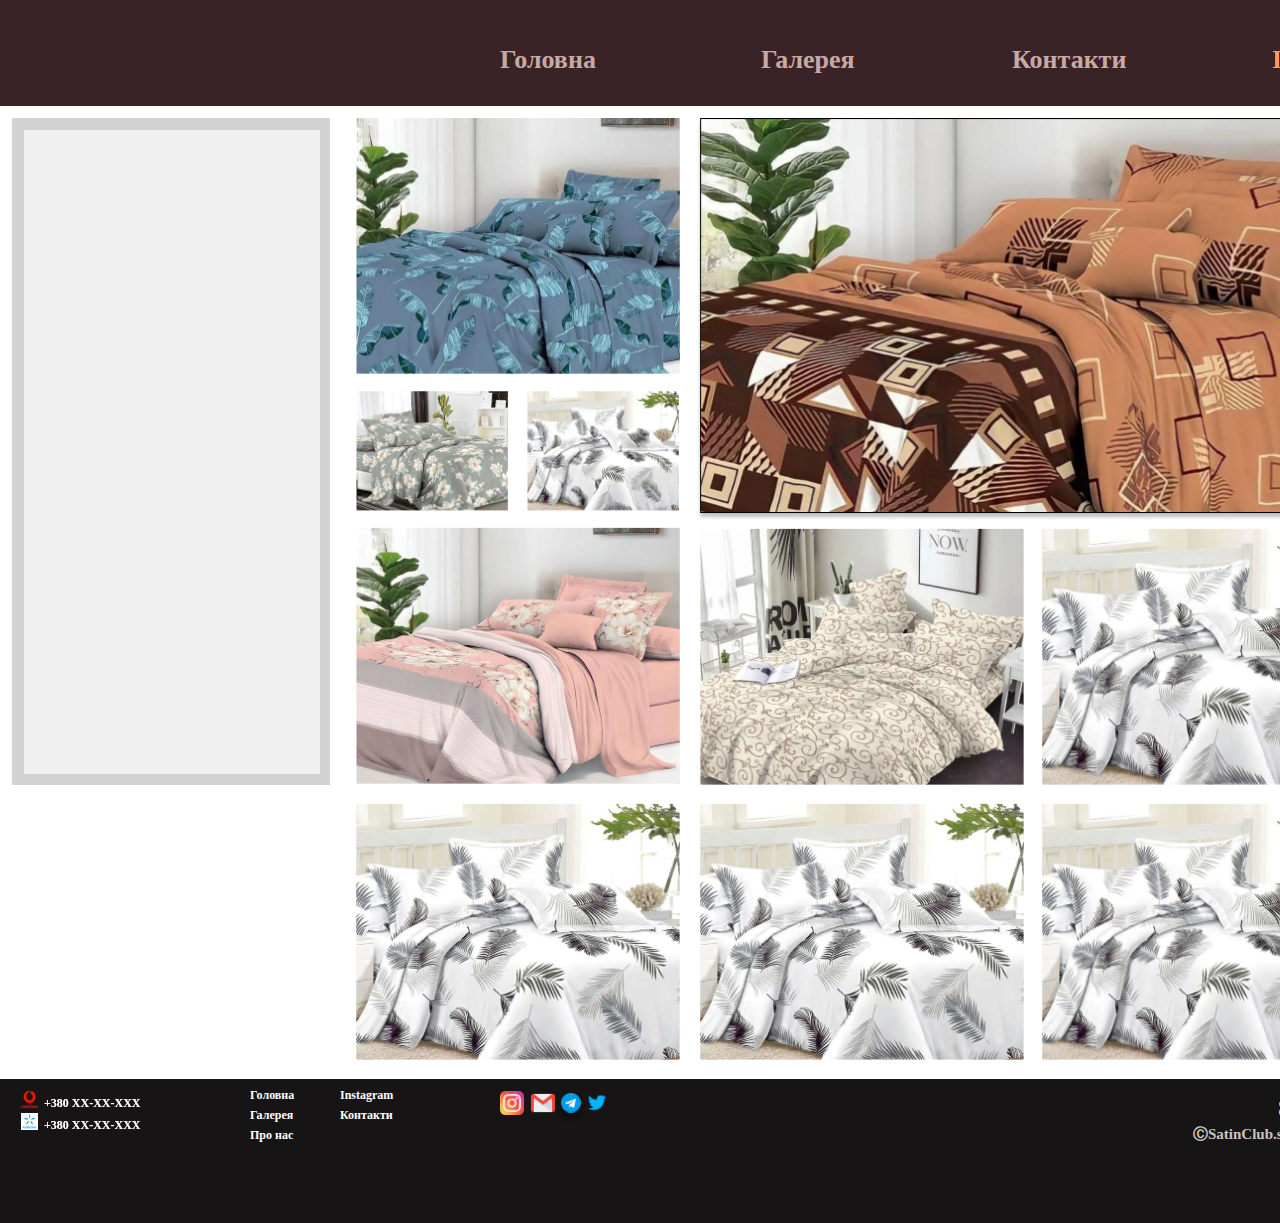
<file: index.html>
<!DOCTYPE html>
<html>
  <head>
    <meta charset="utf-8">
<link rel="stylesheet" type="text/css" href="css/style.css" />
    <title>Пример медиа-запросов</title>
  </head>

<!--  ссылка на стили -->
    <div class="header">
        <div class="menublock">
            <a href="index.html" target="_blank"><p class="txtabout">Головна</p></a>
            <a href="gallery.html" target="_blank"><p class="txtgallery">Галерея</p></a>
            <a href="aboutus.html" target="_blank"><p class="txtcontacts">Контакти</p></a>
            <a href="https://www.instagram.com/p/CqFqBNFtBSK/" target="_blank"><p class="txtinstagram">Instagram</p></a>
        </div>
    </div>




















  
    </div>

</div>
    <div class="body">
        <div class="menupanel"> 
             <div class="menupaneltwo"></div></div>

            <div class="containerimages4">
                <div class="container">
                <img src="images/image1.png" alt="Avatar" class="image">
                <div class="middle">
                  <a href="https://www.instagram.com/p/CqFqBNFtBSK/" target="_blank" class="linkimages">Instagram</a>
                </div>
              </div>
              <div class="container2">
                <img src="images/image2.png" alt="Avatar" class="image">
                <div class="middle">
                  <a href="https://www.instagram.com/p/CqFqBNFtBSK/" target="_blank" class="linkimages">Instagram</a>
                </div>
              </div>
              <div class="container3">
                <img src="images/image3.png" alt="Avatar" class="image">
                <div class="middle">
                  <a href="https://www.instagram.com/p/CqFqBNFtBSK/" target="_blank" class="linkimages">Instagram</a>
                </div>
              </div>
              <div class="container4">
                <img src="images/image4.png" alt="Avatar" class="image">
                <div class="middle">
                  <a href="https://www.instagram.com/p/CqFqBNFtBSK/" target="_blank" class="linkimages">Instagram</a>
                </div>
              </div>
              <div class="container5">
                <img src="images/image5.png" alt="Avatar" class="image">
                <div class="middle">
                  <a href="https://www.instagram.com/p/CqFqBNFtBSK/" target="_blank" class="linkimages">Instagram</a>
                </div>
              </div>
              <div class="container6">
                <img src="images/image6.png" alt="Avatar" class="image">
                <div class="middle">
                  <a href="https://www.instagram.com/p/CqFqBNFtBSK/" target="_blank" class="linkimages">Instagram</a>
                </div>
              </div>
              <div class="container7">
                <img src="images/image7.png" alt="Avatar" class="image">
                <div class="middle">
                  <a href="https://www.instagram.com/p/CqFqBNFtBSK/" target="_blank" class="linkimages">Instagram</a>
                </div>
              </div>
              <div class="container8">
                <img src="images/image7.png" alt="Avatar" class="image">
                <div class="middle">
                  <a href="https://www.instagram.com/p/CqFqBNFtBSK/" target="_blank" class="linkimages">Instagram</a>
                </div>
              </div>
              <div class="container9">
                <img src="images/image7.png" alt="Avatar" class="image">
                <div class="middle">
                  <a href="https://www.instagram.com/p/CqFqBNFtBSK/" target="_blank" class="linkimages">Instagram</a>
                </div>
              </div>
              <div class="container10">
                <img src="images/image7.png" alt="Avatar" class="image">
                <div class="middle">
                  <a href="https://www.instagram.com/p/CqFqBNFtBSK/" target="_blank" class="linkimages">Instagram</a>
                </div>
              </div>


              
            </div>
    </div>





    <div class="footer">
        <div class="footercontainer">
             <img src="images/icons/vodafonicon.svg" alt="Vodafon" class="vodafoncont">
            <img src="images/icons/kievstaricon.svg" alt="Kievstar" class="kiyvstarcont">
            <div class="nombercont">
                <p class="nomber1">+380 XX-XX-XXX</p>
                <p class="nomber2">+380 XX-XX-XXX</p>
            </div>           
        </div>


        <div class="footercontainer2">
            <a href="https://www.instagram.com/">
              <img src="images/icons/instagramicon.svg" alt="Instagram" class="instagramicon">
            </a>
            <a href="https://mail.google.com/">
              <img src="images/icons/gmailicon.svg" alt="Gmail" class="gmailicon">
            </a>
            <a href="https://telegram.org/">
              <img src="images/icons/telegramicon.svg" alt="Telegram" class="telegramicon">
            </a>
            <a href="https://twitter.com/">
              <img src="images/icons/twittericon.svg" alt="Twitter" class="twittericon">
            </a>
        </div>


        <div class="footercontainer3">
            <a href="https://www.instagram.com/p/CqFqBNFtBSK/" target="_blank"><p class="helpmenufotter">Головна</p></a>
            <a href="https://www.instagram.com/p/CqFqBNFtBSK/" target="_blank"><p class="gallerymenufooter">Галерея</p></a>
            <a href="https://www.instagram.com/p/CqFqBNFtBSK/" target="_blank"><p class="aboutusmenufooter">Про нас</p></a>
            <a href="https://www.instagram.com/p/CqFqBNFtBSK/" target="_blank"><p class="comtactsmenufooter">Контакти</p></a>
            <a href="https://www.instagram.com/p/CqFqBNFtBSK/" target="_blank"><p class="instagrammenufooter">Instagram</p></a>
        </div>


        <div class="footercontainer4">
            <p class="satinclubtext">Satinclub</p>
            <img src="images/icons/ua.png" alt="Ua" class="ua">
            <img src="images/icons/yellow.png" alt="Ua" class="ua2">
            <p class="satinclubcom">ⒸSatinClub.shop.ua 2023 piк.</p>
        </div>

    </div>




  <body>

  </body>
</html>
</file>
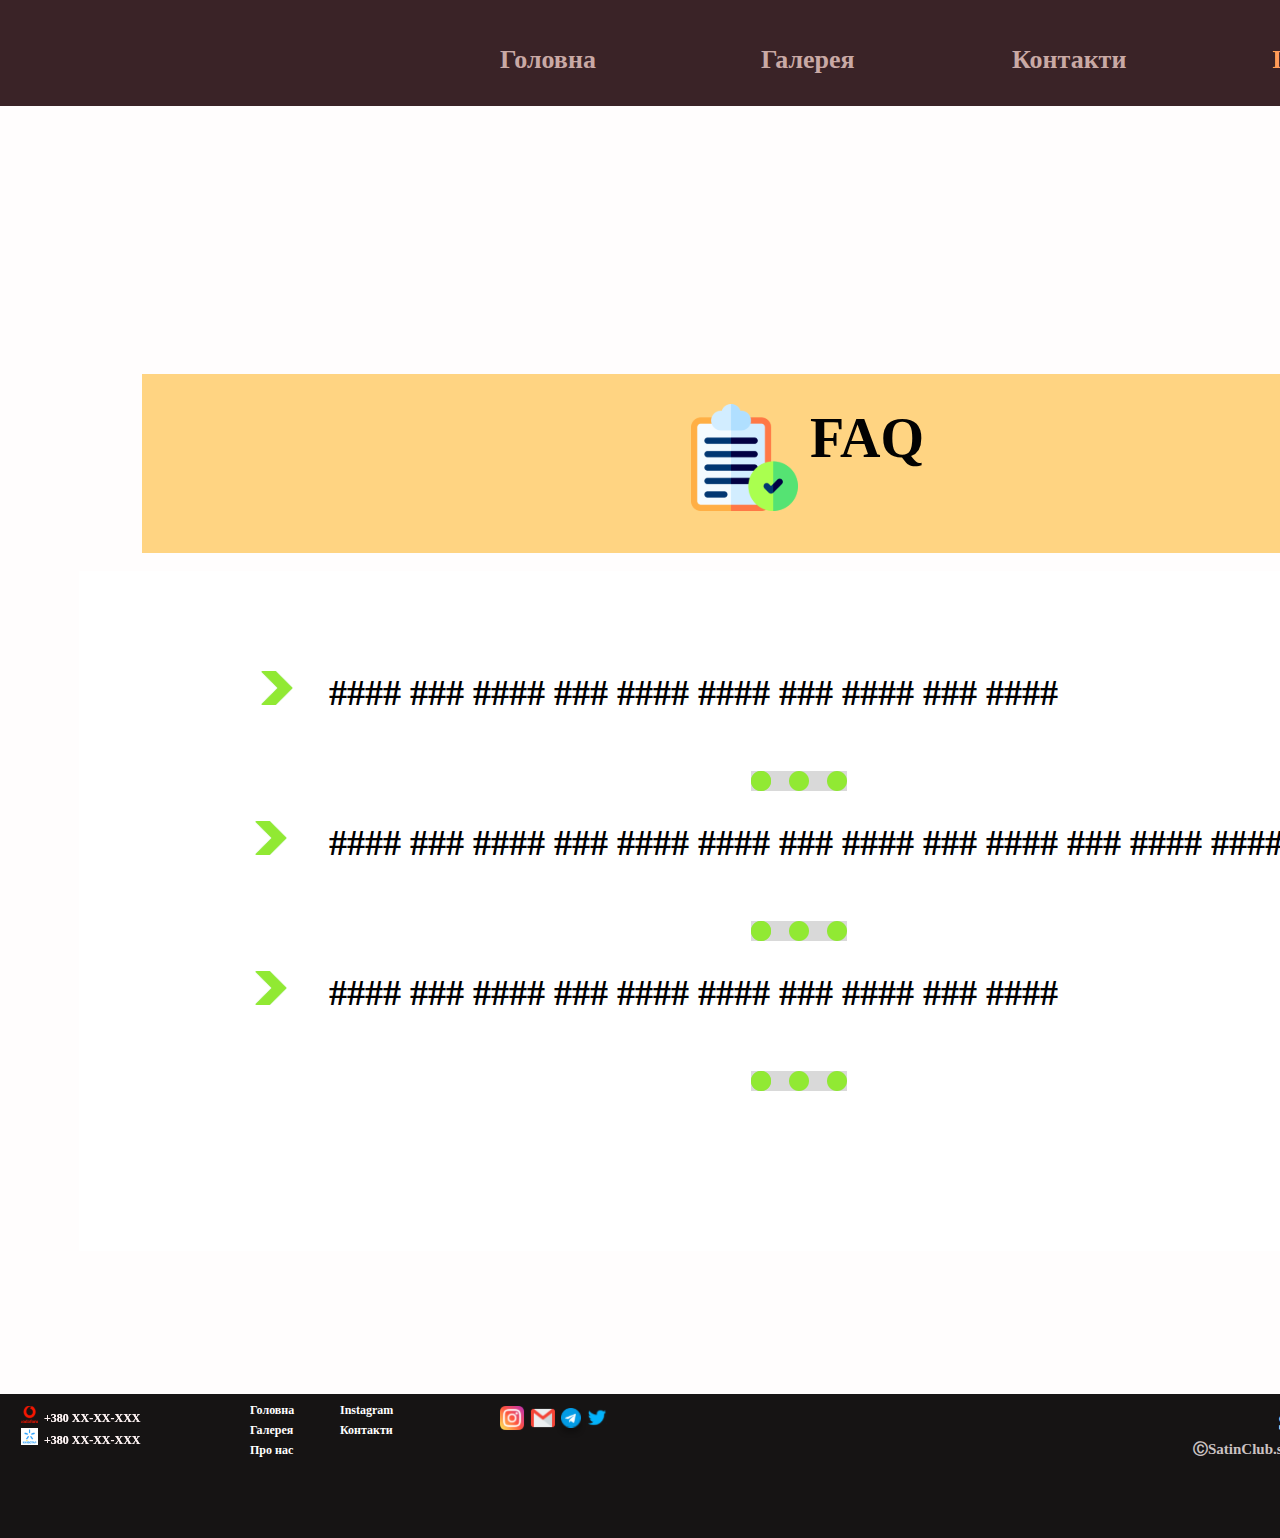
<file: aboutus.html>
<!DOCTYPE html>
<html>
  <head>

    <meta charset="utf-8">
    <link rel="stylesheet" type="text/css" href="css/style.css" />
    <title>Пример медиа-запросов</title>
  </head>

<!--  ссылка на стили -->
    <div class="header">
        <div class="menublock">
            <a href="index.html" target="_blank"><p class="txtabout">Головна</p></a>
            <a href="gallery.html" target="_blank"><p class="txtgallery">Галерея</p></a>
            <a href="aboutus.html" target="_blank"><p class="txtcontacts">Контакти</p></a>
            <a href="https://www.instagram.com/p/CqFqBNFtBSK/" target="_blank"><p class="txtinstagram">Instagram</p></a>
        </div>
    </div>




















  
    </div>

</div>
    <div class="bodyabout">
        <div class="abouttitle">


            <img src="images/icons/helpbanner.svg" alt="Title" class="aboutimagetitle">
            <h1 class="abouttexttitle">FAQ</h1>
        </div> 


        <div class="helpaboutcontainer">
            <img src="images/icons/arrow1.svg" alt="Arrow" class="arrow1">
            <h2 class="textinfoabout1">#### ### #### ### #### #### ### #### ### ####</h2>
            <img src="images/icons/pin.png" alt="Pin" class="pointercontainerabout">

            <img src="images/icons/arrow1.svg" alt="Arrow" class="arrow2">
            <h2 class="textinfoabout2">#### ### #### ### #### #### ### #### ### #### ### #### #### ###</h2>
            <img src="images/icons/pin.png" alt="Pin" class="pointercontainerabout2">

            <img src="/images/icons/arrow1.svg" alt="Arrow" class="arrow3">
            <h2 class="textinfoabout3">#### ### #### ### #### #### ### #### ### ####</h2>
            <img src="/images/icons/pin.png" alt="Pin" class="pointercontainerabout3">
        </div>






    </div>
    <div class="footer">
        <div class="footercontainer">
             <img src="images/icons/vodafonicon.svg" alt="Vodafon" class="vodafoncont">
            <img src="images/icons/kievstaricon.svg" alt="Kievstar" class="kiyvstarcont">
            <div class="nombercont">
                <p class="nomber1">+380 XX-XX-XXX</p>
                <p class="nomber2">+380 XX-XX-XXX</p>
            </div>           
        </div>


        <div class="footercontainer2">
            <a href="https://www.instagram.com/">
              <img src="images/icons/instagramicon.svg" alt="Instagram" class="instagramicon">
            </a>
            <a href="https://mail.google.com/">
              <img src="images/icons/gmailicon.svg" alt="Gmail" class="gmailicon">
            </a>
            <a href="https://telegram.org/">
              <img src="images/icons/telegramicon.svg" alt="Telegram" class="telegramicon">
            </a>
            <a href="https://twitter.com/">
              <img src="images/icons/twittericon.svg" alt="Twitter" class="twittericon">
            </a>
        </div>


        <div class="footercontainer3">
            <a href="https://www.instagram.com/p/CqFqBNFtBSK/" target="_blank"><p class="helpmenufotter">Головна</p></a>
            <a href="https://www.instagram.com/p/CqFqBNFtBSK/" target="_blank"><p class="gallerymenufooter">Галерея</p></a>
            <a href="https://www.instagram.com/p/CqFqBNFtBSK/" target="_blank"><p class="aboutusmenufooter">Про нас</p></a>
            <a href="https://www.instagram.com/p/CqFqBNFtBSK/" target="_blank"><p class="comtactsmenufooter">Контакти</p></a>
            <a href="https://www.instagram.com/p/CqFqBNFtBSK/" target="_blank"><p class="instagrammenufooter">Instagram</p></a>
        </div>


        <div class="footercontainer4">
            <p class="satinclubtext">Satinclub</p>
            <img src="images/icons/ua.png" alt="Ua" class="ua">
            <img src="images/icons/yellow.png" alt="Ua" class="ua2">
            <p class="satinclubcom">ⒸSatinClub.shop.ua 2023 piк.</p>
        </div>

    </div>




  <body>

  </body>
</html>
</file>
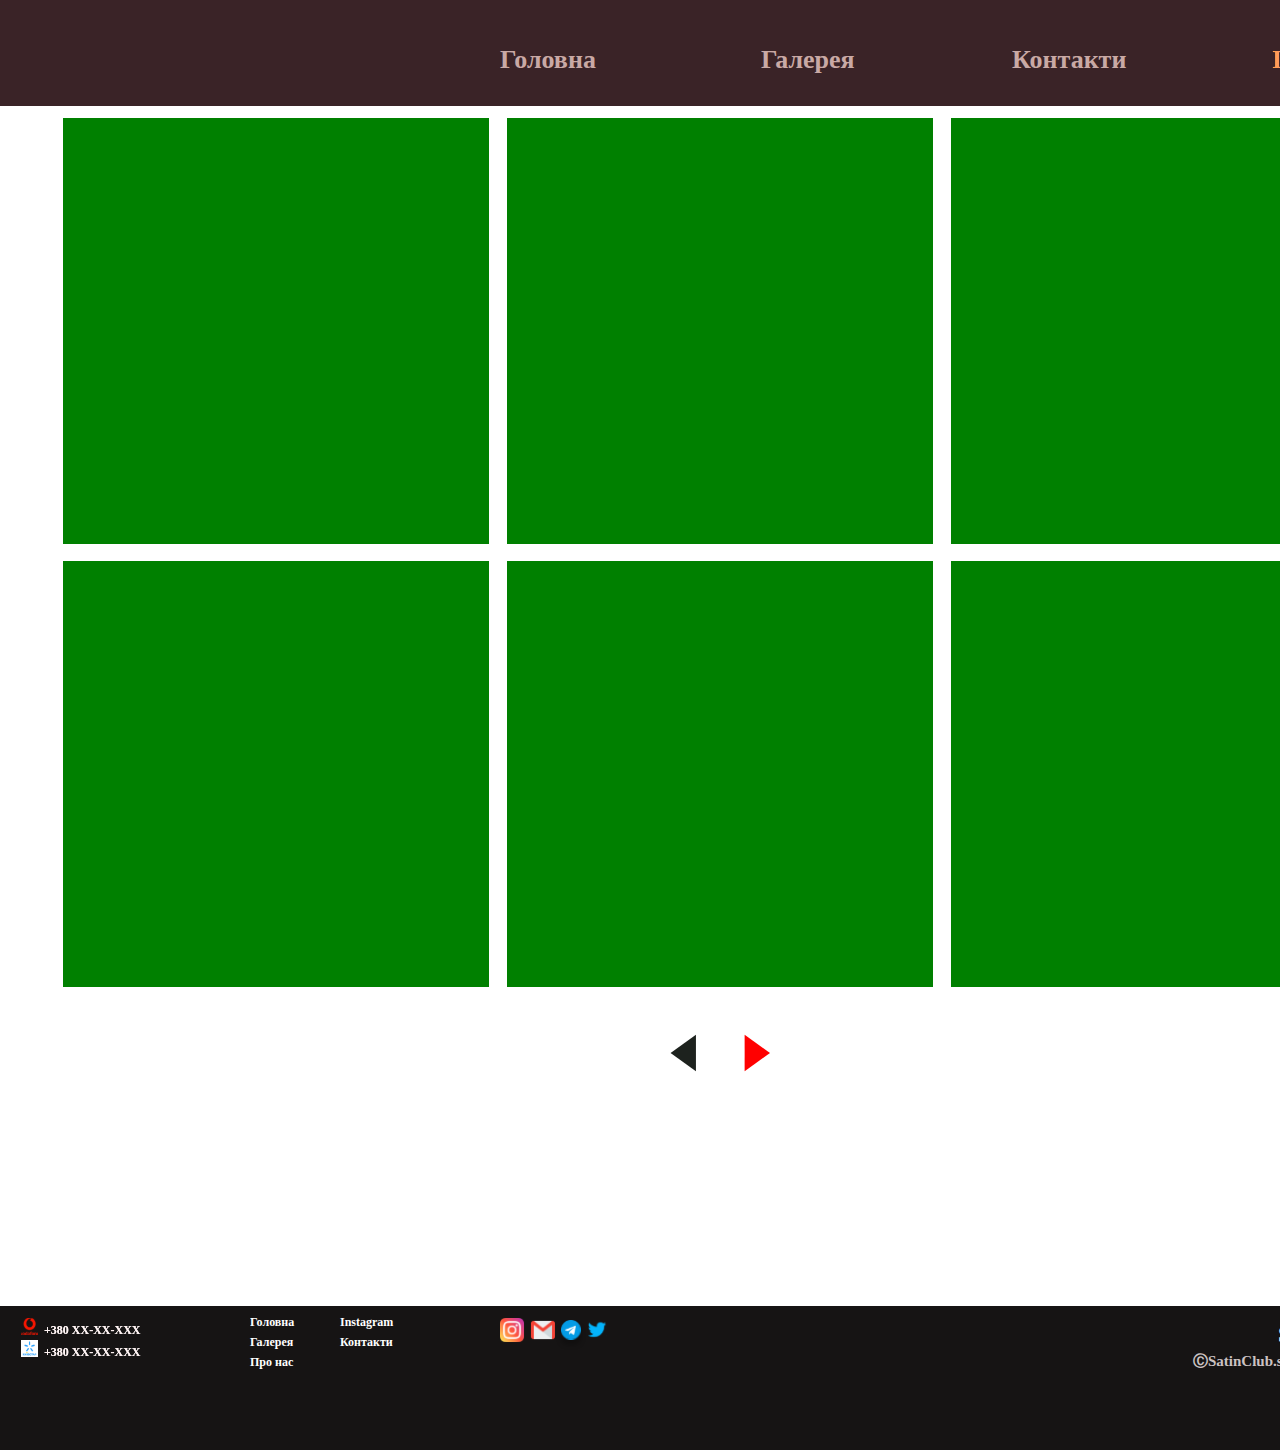
<file: gallery.html>
<!DOCTYPE html>
<html>
  <head>
    <meta charset="utf-8">
    <title>Пример медиа-запросов</title>
    <link rel="stylesheet" type="text/css" href="css/style.css" />
  </head>

<!--  ссылка на стили -->
    <div class="header">
        <div class="menublock">
            <a href="index.html" target="_blank"><p class="txtabout">Головна</p></a>
            <a href="gallery.html" target="_blank"><p class="txtgallery">Галерея</p></a>
            <a href="aboutus.html" target="_blank"><p class="txtcontacts">Контакти</p></a>
            <a href="https://www.instagram.com/p/CqFqBNFtBSK/" target="_blank"><p class="txtinstagram">Instagram</p></a>
        </div>
    </div>




















  
  

    <div class="bodygallery">
        <div class="gallerycontainer">

            <div class="galleryimg"></div>
            <div class="galleryimg2"></div>
            <div class="galleryimg3"></div>
            <div class="galleryimg4"></div>
            <div class="galleryimg5"></div>
            <div class="galleryimg6"></div>

            <div class="gallerynextpagecontainer">
                <a href="page2.html">
                    <img src="images/icons/pagered1.svg" alt="Arrow" class="galleryleftpage">
                </a>
                <div>
                    <img src="images/icons/page1.svg" alt="Arrow" class="galleryrightpage">
                </div>
            </div>

        </div>
    </div>
  
  
  
    <div class="footer">
        <div class="footercontainer">
             <img src="images/icons/vodafonicon.svg" alt="Vodafon" class="vodafoncont">
            <img src="images/icons/kievstaricon.svg" alt="Kievstar" class="kiyvstarcont">
            <div class="nombercont">
                <p class="nomber1">+380 XX-XX-XXX</p>
                <p class="nomber2">+380 XX-XX-XXX</p>
            </div>           
        </div>


        <div class="footercontainer2">
            <a href="https://www.instagram.com/">
              <img src="images/icons/instagramicon.svg" alt="Instagram" class="instagramicon">
            </a>
            <a href="https://mail.google.com/">
              <img src="images/icons/gmailicon.svg" alt="Gmail" class="gmailicon">
            </a>
            <a href="https://telegram.org/">
              <img src="images/icons/telegramicon.svg" alt="Telegram" class="telegramicon">
            </a>
            <a href="https://twitter.com/">
              <img src="images/icons/twittericon.svg" alt="Twitter" class="twittericon">
            </a>
        </div>


        <div class="footercontainer3">
            <a href="https://www.instagram.com/p/CqFqBNFtBSK/" target="_blank"><p class="helpmenufotter">Головна</p></a>
            <a href="https://www.instagram.com/p/CqFqBNFtBSK/" target="_blank"><p class="gallerymenufooter">Галерея</p></a>
            <a href="https://www.instagram.com/p/CqFqBNFtBSK/" target="_blank"><p class="aboutusmenufooter">Про нас</p></a>
            <a href="https://www.instagram.com/p/CqFqBNFtBSK/" target="_blank"><p class="comtactsmenufooter">Контакти</p></a>
            <a href="https://www.instagram.com/p/CqFqBNFtBSK/" target="_blank"><p class="instagrammenufooter">Instagram</p></a>
        </div>


        <div class="footercontainer4">
            <p class="satinclubtext">Satinclub</p>
            <img src="images/icons/ua.png" alt="Ua" class="ua">
            <img src="images/icons/yellow.png" alt="Ua" class="ua2">
            <p class="satinclubcom">ⒸSatinClub.shop.ua 2023 piк.</p>
        </div>

    </div>




  <body>

  </body>
</html>
</file>
<file: css/style.css>
@charset "UTF-8";
html {
  -webkit-box-sizing: border-box;
          box-sizing: border-box;
  font-size: 16px;
}

*, *:before, *:after {
  -webkit-box-sizing: inherit;
          box-sizing: inherit;
}

body, h1, h2, h3, h4, h5, h6, p, ol, ul {
  margin: 0;
  padding: 0;
  font-weight: normal;
}

ol, ul {
  list-style: none;
}

img {
  max-width: 100%;
  height: auto;
}

.containerimages4 {
  display: inline-block;
  width: 1014px;
  height: 963px;
  background-color: rgba(8, 0, 0, 0);
  position: relative;
  right: 70px;
  top: 12px;
  z-index: 3;
  margin: 0;
  padding: 0;
  float: right;
}

.image {
  opacity: 1;
  display: block;
  width: 100%;
  height: auto;
  -webkit-transition: 0.5s ease;
  transition: 0.5s ease;
  -webkit-backface-visibility: hidden;
          backface-visibility: hidden;
}

.middle {
  -webkit-transition: 0.5s ease;
  transition: 0.5s ease;
  /*transition: .5s ease; - определяет переходное изменение свойств элемента с 
  продолжительностью в полсекунды и смягчением ease.*/
  opacity: 0;
  /*opacity: 0; - устанавливает непрозрачность элемента на 0, 
  что делает его невидимым.*/
  position: absolute;
  /*position: absolute; - устанавливает элемент в абсолютное положение относительно 
  его первого родительского элемента, который имеет относительное или абсолютное 
  позиционирование.*/
  top: 50%;
  /*position: absolute; - устанавливает элемент в абсолютное положение относительно его первого
   родительского элемента, который имеет относительное или абсолютное позиционирование.*/
  left: 50%;
  /*- задает горизонтальное положение элемента в середине родительского элемента.*/
  -webkit-transform: translate(-50%, -50%);
          transform: translate(-50%, -50%);
  /*transform: translate(-50%, -50%); - перемещает элемент на 50% его ширины и высоты влево 
  и вверх от его исходной позиции. Это помогает центрировать элемент по горизонтали и вертикали.*/
  -ms-transform: translate(-50%, -50%);
}

.text {
  background-color: #af4c4c;
  color: rgb(213, 3, 255);
  font-size: 16px;
  padding: 16px 32px;
}

.text2 {
  background-color: #af4c4c;
  color: rgb(247, 0, 255);
  font-size: 16px;
  padding: 16px 32px;
}

.linkimages:link, .linkimages:visited {
  background-color: aqua;
  color: rgb(97, 97, 97);
  padding: 10px 10px;
  text-align: center;
  margin: auto;
  text-decoration: none;
  display: inline-block;
  /*a:link - стили, которые будут применяться к не посещенным ссылкам.
  a:visited - стили, которые будут применяться к посещенным ссылкам..
  Затем определены стили для ссылок при наведении курсора мыши и при 
  активации ссылки:
  a:hover - стили, которые будут применяться к ссылке при наведении курсора мыши.
  a:active - стили, которые будут применяться к ссылке во время её активации.
  background-color: #f44336; - определяет цвет фона ссылки, который в данном случае 
  будет красным с кодом цвета #f44336.
  color: white; - определяет цвет текста ссылки, который в 
  данном случае будет белым.
  padding: 14px 25px; - устанавливает внутренние отступы для
  ссылки по 14px сверху и снизу и 25px слева и справа.
  text-align: center; - выравнивает текст ссылки по центру.
  text-decoration: none; - удаляет подчеркивание и другие украшения 
  текста ссылки.
  display: inline-block; - устанавливает блочный тип элемента,
  что позволяет задать высоту и ширину элемента и применять отступы.*/
}

.linkimages:hover, .linkimages:active {
  background-color: #3a2327;
}

.container {
  position: relative;
  width: 32%;
  height: auto;
  top: 0px;
  left: 0px;
  margin: 0;
}

.container:hover .middle {
  opacity: 1;
}

.container2:hover .image {
  opacity: 0.3;
  /*Когда происходит событие "hover" (наведение курсора мыши) на элемент "container",
   прозрачность элемента "image" устанавливается на 0.3, что означает, что он становится 
   слегка прозрачным. Таким образом, когда курсор мыши находится над "container", изображение внутри "container" становится менее заметным.*/
}

.container2 {
  position: absolute;
  width: 15%;
  height: auto;
  top: 273px;
  left: 0px;
  margin: 0;
}

.container:hover .image {
  opacity: 0.3;
}

.container2:hover .middle {
  opacity: 1;
}

.container3 {
  width: 15%;
  height: auto;
  height: auto;
  position: absolute;
  top: 273px;
  left: 171px;
  margin: 0px;
}

.containe3:hover .image {
  opacity: 0.3;
}

.container3:hover .middle {
  opacity: 1;
}

.container4 {
  position: relative;
  width: 32%;
  height: auto;
  position: absolute;
  top: 409px;
  left: 0px;
  margin: 0px;
}

.container4:hover .image {
  opacity: 0.3;
}

.container4:hover .middle {
  opacity: 1;
}

.container5 {
  position: relative;
  width: 67%;
  height: auto;
  position: absolute;
  z-index: 3;
  top: 0px;
  left: 340px;
  margin: 0px;
}

.container5:hover .image {
  opacity: 0.3;
}

.container5:hover .middle {
  opacity: 1;
}

.container6 {
  position: relative;
  width: 32%;
  height: auto;
  position: absolute;
  top: 410px;
  left: 344px;
  margin: 0px;
}

.container6:hover .image {
  opacity: 0.3;
}

.container6:hover .middle {
  opacity: 1;
}

.container7 {
  position: relative;
  width: 32%;
  height: auto;
  position: absolute;
  top: 410px;
  left: 686px;
  margin: 0px;
}

.container7:hover .image {
  opacity: 0.3;
}

.container7:hover .middle {
  opacity: 1;
}

.container8 {
  position: relative;
  width: 32%;
  height: auto;
  position: absolute;
  top: 709px;
  left: 0px;
  margin: 0px;
}

.container4:hover .image {
  opacity: 0.3;
}

.container4:hover .middle {
  opacity: 1;
}

.container8 {
  width: 32%;
  height: auto;
  position: absolute;
  top: 685px;
  left: 0px;
  margin: 0px;
}

.container8:hover .image {
  opacity: 0.3;
}

.container8:hover .middle {
  opacity: 1;
}

.container9 {
  position: relative;
  width: 32%;
  height: auto;
  position: absolute;
  top: 685px;
  left: 344px;
  margin: 0px;
}

.container9:hover .image {
  opacity: 0.3;
}

.container9:hover .middle {
  opacity: 1;
}

.container10 {
  position: relative;
  width: 32%;
  height: auto;
  position: absolute;
  top: 685px;
  left: 686px;
  margin: 0px;
}

.container10:hover .image {
  opacity: 0.3;
}

.container10:hover .middle {
  opacity: 1;
}

.menublock {
  display: block;
  position: relative;
  max-width: 300px;
  height: auto;
  left: 500px;
}

.txtabout {
  display: block;
  position: absolute;
  height: 105px;
  left: 0px;
  top: 45px;
  font-family: "Inter";
  font-style: normal;
  font-weight: 700;
  font-size: 26px;
  color: #C9A9A5;
}

.txtabout:hover {
  color: #faf5f5;
}

.txtgallery {
  display: block;
  position: absolute;
  left: 261px;
  top: 45px;
  font-family: "Inter";
  font-style: normal;
  font-weight: 700;
  font-size: 26px;
  color: #C9A9A5;
}

.txtgallery:hover {
  color: #faf5f5;
}

.txtcontacts {
  display: block;
  position: absolute;
  left: 512px;
  top: 45px;
  font-family: "Inter";
  font-style: normal;
  font-weight: 700;
  font-size: 26px;
  color: #C9A9A5;
}

.txtcontacts:hover {
  color: #faf5f5;
}

.txtinstagram {
  display: block;
  position: absolute;
  left: 772px;
  top: 45px;
  font-family: "Inter";
  font-style: normal;
  font-weight: 700;
  font-size: 26px;
  background: -webkit-gradient(linear, right top, left top, color-stop(24.98%, #925685), color-stop(25.42%, #6F1A97), color-stop(58.02%, #FF62DF), color-stop(111.58%, #FFB31F));
  background: linear-gradient(270deg, #925685 24.98%, #6F1A97 25.42%, #FF62DF 58.02%, #FFB31F 111.58%);
  -webkit-background-clip: text;
  -webkit-text-fill-color: transparent;
  background-clip: text;
  -webkit-text-fill-color: transparent;
}

.txtinstagram:hover {
  color: #faf5f5;
}

.txtmarketcontainer {
  display: block;
  position: relative;
  width: 500px;
  height: 100px;
  left: 50%;
}

.txtmarket {
  display: block;
  position: relative;
  left: 50%;
  font-family: "Inter";
  font-style: normal;
  font-weight: 400;
  font-size: 22px;
  line-height: 31px;
  color: #5c5c5c;
}

.footer {
  display: block;
  position: relative;
  margin-bottom: 0;
  width: 1440px;
  height: 30px;
  margin: 0px auto;
  margin-bottom: 0;
  color: rgba(0, 0, 0, 0.856);
  background-color: #161414;
  margin-top: 0px;
  z-index: 0;
  min-height: 16vh;
}

.footercontainer {
  display: block;
  position: relative;
  width: 144px;
  height: 45px;
  top: 12px;
  left: 20px;
  z-index: 1;
}

.vodafoncont {
  position: absolute;
  width: 17px;
  height: 17px;
  left: 1px;
  top: 0px;
  z-index: 3;
}

.kiyvstarcont {
  position: absolute;
  width: 17px;
  height: 17px;
  left: 1px;
  top: 22px;
  z-index: 3;
}

.nombercont {
  display: block;
  position: absolute;
  width: 110px;
  height: 39px;
  left: 1px;
  top: 0px;
  z-index: 3;
}

.nomber1 {
  position: absolute;
  width: 110px;
  height: 15px;
  left: 23px;
  top: 5px;
  font-family: "Inter";
  font-style: normal;
  font-weight: 700;
  font-size: 12px;
  line-height: 15px;
  /* identical to box height */
  background: -webkit-gradient(linear, left bottom, left top, from(#FFF2F2), to(#FFF2F2)), -webkit-gradient(linear, left top, left bottom, color-stop(60.94%, #FFFFFF), to(rgba(255, 255, 255, 0)));
  background: linear-gradient(0deg, #FFF2F2, #FFF2F2), linear-gradient(180deg, #FFFFFF 60.94%, rgba(255, 255, 255, 0) 100%);
  -webkit-background-clip: text;
  -webkit-text-fill-color: transparent;
  background-clip: text;
  text-fill-color: transparent;
}

.nomber2 {
  position: absolute;
  width: 110px;
  height: 15px;
  left: 23px;
  top: 27px;
  font-family: "Inter";
  font-style: normal;
  font-weight: 700;
  font-size: 12px;
  line-height: 15px;
  /* identical to box height */
  background: -webkit-gradient(linear, left bottom, left top, from(#FFF2F2), to(#FFF2F2)), -webkit-gradient(linear, left top, left bottom, color-stop(60.94%, #FFFFFF), to(rgba(255, 255, 255, 0)));
  background: linear-gradient(0deg, #FFF2F2, #FFF2F2), linear-gradient(180deg, #FFFFFF 60.94%, rgba(255, 255, 255, 0) 100%);
  -webkit-background-clip: text;
  -webkit-text-fill-color: transparent;
  background-clip: text;
  text-fill-color: transparent;
}

.footercontainer2 {
  display: block;
  position: relative;
  width: 144px;
  height: 24px;
  top: -33px;
  left: 500px;
  z-index: 0;
}

.instagramicon {
  display: block;
  position: absolute;
  width: 25px;
  height: 25px;
  left: 0px;
  top: 0px;
}

.gmailicon {
  position: absolute;
  width: 25px;
  height: 25px;
  left: 30px;
  top: 0px;
}

.telegramicon {
  position: absolute;
  width: 30px;
  height: 30px;
  left: 56px;
  top: 2px;
}

.twittericon {
  position: absolute;
  width: 20px;
  height: 20px;
  left: 87px;
  top: 2px;
}

.footercontainer3 {
  display: block;
  position: relative;
  width: 169px;
  height: 63px;
  top: -60px;
  left: 250px;
  z-index: 0;
}

.helpmenufotter {
  position: absolute;
  width: 101px;
  height: 15.79px;
  left: 0px;
  top: 0px;
  font-family: "Inter";
  font-style: normal;
  font-weight: 700;
  font-size: 12px;
  line-height: 15px;
  overflow: hidden;
  color: #FFFFFF;
}

.helpmenufotter:hover {
  text-decoration: underline;
  text-decoration-thickness: 3px;
  text-underline-position: under;
  -webkit-text-decoration-skip: ink;
          text-decoration-skip-ink: auto;
}

.gallerymenufooter {
  position: absolute;
  width: 82.3px;
  height: 15.79px;
  left: 0px;
  top: 20px;
  font-family: "Inter";
  font-style: normal;
  font-weight: 700;
  font-size: 12px;
  line-height: 15px;
  color: #FFFFFF;
}

.gallerymenufooter:hover {
  text-decoration: underline;
  text-decoration-thickness: 3px;
  text-underline-position: under;
  -webkit-text-decoration-skip: ink;
          text-decoration-skip-ink: auto;
}

.aboutusmenufooter {
  position: absolute;
  width: 81.05px;
  height: 15.79px;
  left: 0px;
  top: 40px;
  font-family: "Inter";
  font-style: normal;
  font-weight: 700;
  font-size: 12px;
  line-height: 15px;
  color: #FFFFFF;
}

.aboutusmenufooter:hover {
  text-decoration: underline;
  text-decoration-thickness: 3px;
  text-underline-position: under;
  -webkit-text-decoration-skip: ink;
          text-decoration-skip-ink: auto;
}

.instagrammenufooter {
  position: absolute;
  width: 101px;
  height: 15.79px;
  left: 90px;
  top: 0px;
  font-family: "Inter";
  font-style: normal;
  font-weight: 700;
  font-size: 12px;
  line-height: 15px;
  color: #FFFFFF;
}

.instagrammenufooter:hover {
  text-decoration: underline;
  text-decoration-thickness: 3px;
  text-underline-position: under;
  -webkit-text-decoration-skip: ink;
          text-decoration-skip-ink: auto;
}

.comtactsmenufooter {
  position: absolute;
  width: 101px;
  height: 15.79px;
  left: 90px;
  top: 20px;
  font-family: "Inter";
  font-style: normal;
  font-weight: 700;
  font-size: 12px;
  line-height: 15px;
  color: #FFFFFF;
}

.comtactsmenufooter:hover {
  text-decoration: underline;
  text-decoration-thickness: 3px;
  text-underline-position: under;
  -webkit-text-decoration-skip: ink;
          text-decoration-skip-ink: auto;
}

.footercontainer4 {
  display: block;
  position: relative;
  width: 196px;
  height: 61px;
  top: -120px;
  left: 1193px;
  z-index: 1;
}

.satinclubtext {
  position: absolute;
  width: 101px;
  height: 56px;
  left: 85px;
  top: -3px;
  font-family: "IM FELL DW Pica";
  font-style: normal;
  font-weight: 700;
  font-size: 24px;
  line-height: 38px;
  color: #FFFFFF;
}

.ua {
  position: absolute;
  width: 10.44px;
  height: 5.03px;
  left: 177px;
  top: 2px;
  background: #40DDFF;
  -webkit-box-shadow: 0px 4px 4px rgba(0, 0, 0, 0.25);
          box-shadow: 0px 4px 4px rgba(0, 0, 0, 0.25);
}

.ua2 {
  position: absolute;
  width: 10.44px;
  height: 5.03px;
  left: 182px;
  top: 5px;
  background: #FFD465;
}

.satinclubcom {
  position: absolute;
  width: 200px;
  height: 31px;
  left: 0px;
  top: 37px;
  font-family: "Inter";
  font-style: normal;
  font-weight: 700;
  font-size: 15px;
  line-height: 12px;
  color: #CBC2C2;
}

.bodyabout {
  position: relative;
  width: 1440px;
  height: 1288px;
  margin: 0 auto;
  background: #FFFDFD;
}

.abouttitle {
  position: relative;
  width: 1314px;
  height: 179px;
  left: 79px;
  top: 268px;
  margin: 0 auto;
  background: #FFD482;
}

.aboutimagetitle {
  position: absolute;
  width: 107px;
  height: 107px;
  left: 549px;
  top: 30px;
  margin: 0 auto;
}

.abouttexttitle {
  position: absolute;
  width: 177px;
  height: 68px;
  left: 668px;
  top: 30px;
  margin: 0;
  font-family: "Inter";
  font-style: normal;
  font-weight: 700;
  font-size: 56px;
  line-height: 68px;
  /* identical to box height */
  color: #020202;
}

.helpaboutcontainer {
  position: absolute;
  width: 1314px;
  height: 680px;
  left: 79px;
  top: 465px;
  margin: 0 auto;
  background: #FFFFFF;
}

.arrow1 {
  position: absolute;
  width: 34px;
  height: 34px;
  left: 181px;
  top: 100px;
  -webkit-transform: rotate(0deg);
          transform: rotate(0deg);
}

.textinfoabout1 {
  position: absolute;
  width: 1043px;
  height: 94px;
  left: 250px;
  top: 100px;
  font-family: "Inter";
  font-style: normal;
  font-weight: 700;
  font-size: 36px;
  line-height: 44px;
  color: #000000;
}

.pointercontainerabout {
  position: absolute;
  width: 96px;
  height: 20px;
  left: 672px;
  top: 200px;
  background: #D9D9D9;
}

.arrow2 {
  position: absolute;
  width: 34px;
  height: 34px;
  left: 175px;
  top: 250px;
  -webkit-transform: rotate(0deg);
          transform: rotate(0deg);
}

.textinfoabout2 {
  position: absolute;
  width: 1043px;
  height: 94px;
  left: 250px;
  top: 250px;
  font-family: "Inter";
  font-style: normal;
  font-weight: 700;
  font-size: 36px;
  line-height: 44px;
  color: #000000;
}

.pointercontainerabout2 {
  position: absolute;
  width: 96px;
  height: 20px;
  left: 672px;
  top: 350px;
  background: #D9D9D9;
}

.arrow3 {
  position: absolute;
  width: 34px;
  height: 34px;
  left: 175px;
  top: 400px;
  -webkit-transform: rotate(0deg);
          transform: rotate(0deg);
}

.textinfoabout3 {
  position: absolute;
  width: 1043px;
  height: 94px;
  left: 250px;
  top: 400px;
  font-family: "Inter";
  font-style: normal;
  font-weight: 700;
  font-size: 36px;
  line-height: 44px;
  color: #000000;
}

.pointercontainerabout3 {
  position: absolute;
  width: 96px;
  height: 20px;
  left: 672px;
  top: 500px;
  background: #D9D9D9;
}

.textabout3 {
  position: absolute;
  width: 1043px;
  height: 94px;
  left: 250px;
  top: 400px;
  font-family: "Inter";
  font-style: normal;
  font-weight: 700;
  font-size: 36px;
  line-height: 44px;
  color: #000000;
}

.nextpageaboutcontainer {
  position: absolute;
  width: 71.64px;
  height: 26px;
}

.leftpageabout {
  position: absolute;
  width: 26px;
  height: 20.8px;
  background: #9BFF6C;
  -webkit-transform: rotate(-90deg);
          transform: rotate(-90deg);
}

.rightpageabout {
  position: absolute;
  width: 26px;
  height: 20.8px;
  background: #9BFF6C;
  -webkit-transform: rotate(90deg);
          transform: rotate(90deg);
}

.bodygallery {
  width: 1440px;
  height: 1200px;
  color: #FFFFFF;
  margin: 0 auto;
}

.gallerycontainer {
  display: block;
  position: relative;
  width: 1314px;
  height: 869px;
  margin: 0 auto;
  z-index: 1;
  top: 12px;
}

.galleryimg {
  display: block;
  width: 426px;
  height: 426px;
  position: absolute;
  left: 0;
  top: 0;
  margin: 0;
  background-color: green;
  z-index: 2;
}

.galleryimg2 {
  display: block;
  width: 426px;
  height: 426px;
  position: absolute;
  left: 0;
  top: 443px;
  background-color: green;
}

.galleryimg3 {
  display: block;
  width: 426px;
  height: 426px;
  position: absolute;
  left: 444px;
  top: 0;
  background-color: green;
}

.galleryimg4 {
  display: block;
  width: 426px;
  height: 426px;
  position: absolute;
  left: 444px;
  top: 443px;
  background-color: green;
}

.galleryimg5 {
  display: block;
  width: 426px;
  height: 426px;
  position: absolute;
  right: 0;
  top: 0;
  background-color: green;
}

.galleryimg6 {
  display: block;
  width: 426px;
  height: 426px;
  position: absolute;
  right: 0;
  bottom: 0;
  background-color: green;
}

.gallerynextpagecontainer {
  position: relative;
  width: 100px;
  height: 50px;
  margin: 0 auto;
  z-index: 2;
  top: 910px;
}

.galleryleftpage {
  position: absolute;
  width: 26px;
  height: 50px;
  top: 0px;
  right: 0;
  margin: 0;
  -webkit-transform: rotate(180deg);
          transform: rotate(180deg);
  z-index: 3;
}

.galleryrightpage {
  position: absolute;
  width: 26px;
  height: 50px;
  top: 0px;
  left: 0;
  margin: 0;
  -webkit-transform: rotate(180deg);
          transform: rotate(180deg);
  z-index: 3;
}

.galleryleftpage2 {
  position: absolute;
  width: 26px;
  height: 50px;
  top: 0px;
  right: 0;
  margin: 0;
  -webkit-transform: rotate(180deg);
          transform: rotate(180deg);
  z-index: 3;
}

.galleryrightpage2 {
  position: absolute;
  width: 26px;
  height: 50px;
  top: 0px;
  left: 0;
  margin: 0;
  -webkit-transform: rotate(0deg);
          transform: rotate(0deg);
  z-index: 3;
}

.galleryimg11 {
  display: block;
  width: 426px;
  height: 426px;
  position: absolute;
  left: 0;
  top: 0;
  margin: 0;
  background-color: #f09842;
  z-index: 2;
}

.galleryimg22 {
  display: block;
  width: 426px;
  height: 426px;
  position: absolute;
  left: 0;
  top: 443px;
  background-color: #f09842;
}

.galleryimg33 {
  display: block;
  width: 426px;
  height: 426px;
  position: absolute;
  left: 444px;
  top: 0;
  background-color: #f09842;
}

.galleryimg44 {
  display: block;
  width: 426px;
  height: 426px;
  position: absolute;
  left: 444px;
  top: 443px;
  background-color: #f09842;
}

.galleryimg55 {
  display: block;
  width: 426px;
  height: 426px;
  position: absolute;
  right: 0;
  top: 0;
  background-color: #f09842;
}

.galleryimg66 {
  display: block;
  width: 426px;
  height: 426px;
  position: absolute;
  right: 0;
  bottom: 0;
  background-color: #f09842;
}

.gallerynextpagecontainer {
  position: relative;
  width: 100px;
  height: 50px;
  margin: 0 auto;
  z-index: 2;
  top: 910px;
}

.galleryleftpage {
  position: absolute;
  width: 26px;
  height: 50px;
  top: 0px;
  right: 0;
  margin: 0;
  -webkit-transform: rotate(180deg);
          transform: rotate(180deg);
  z-index: 3;
}

.galleryrightpage {
  position: absolute;
  width: 26px;
  height: 50px;
  top: 0px;
  left: 0;
  margin: 0;
  -webkit-transform: rotate(180deg);
          transform: rotate(180deg);
  z-index: 3;
}

.galleryimg111 {
  display: block;
  width: 426px;
  height: 426px;
  position: absolute;
  left: 0;
  top: 0;
  margin: 0;
  background-color: #f377f7;
  z-index: 2;
}

.galleryimg222 {
  display: block;
  width: 426px;
  height: 426px;
  position: absolute;
  left: 0;
  top: 443px;
  background-color: #f377f7;
}

.galleryimg333 {
  display: block;
  width: 426px;
  height: 426px;
  position: absolute;
  left: 444px;
  top: 0;
  background-color: #f377f7;
}

.galleryimg444 {
  display: block;
  width: 426px;
  height: 426px;
  position: absolute;
  left: 444px;
  top: 443px;
  background-color: #f377f7;
}

.galleryimg555 {
  display: block;
  width: 426px;
  height: 426px;
  position: absolute;
  right: 0;
  top: 0;
  background-color: #f377f7;
}

.galleryimg66a {
  display: block;
  width: 426px;
  height: 426px;
  position: absolute;
  right: 0;
  bottom: 0;
  background-color: #f377f7;
}

.gallerynextpagecontainer {
  position: relative;
  width: 100px;
  height: 50px;
  margin: 0 auto;
  z-index: 2;
  top: 910px;
}

.galleryleftpage3 {
  position: absolute;
  width: 26px;
  height: 50px;
  top: 0px;
  right: 0;
  margin: 0;
  -webkit-transform: rotate(0deg);
          transform: rotate(0deg);
  z-index: 3;
}

.galleryrightpage3 {
  position: absolute;
  width: 26px;
  height: 50px;
  top: 0px;
  left: 0;
  margin: 0;
  -webkit-transform: rotate(0deg);
          transform: rotate(0deg);
  z-index: 3;
}

.header {
  width: 1440px;
  height: 106px;
  margin: 0 auto;
  color: black;
  background-color: #3a2327;
}

.body {
  width: 1440px;
  height: 973px;
  margin: 0 auto;
  color: black;
  margin-top: 0px;
  background-color: #ffffff;
}

.menupanel {
  display: inline-block;
  width: 318px;
  height: 667px;
  position: relative;
  background-color: rgba(0, 0, 0, 0.1725490196);
  z-index: 1;
  top: 12px;
  left: 12px;
  float: left;
  margin: 0;
  padding: 0;
}

.menupaneltwo {
  width: 296px;
  height: 644px;
  position: relative;
  background-color: rgb(240, 240, 240);
  z-index: 2;
  top: 12px;
  left: 12px;
  margin: 0;
}
</file>
